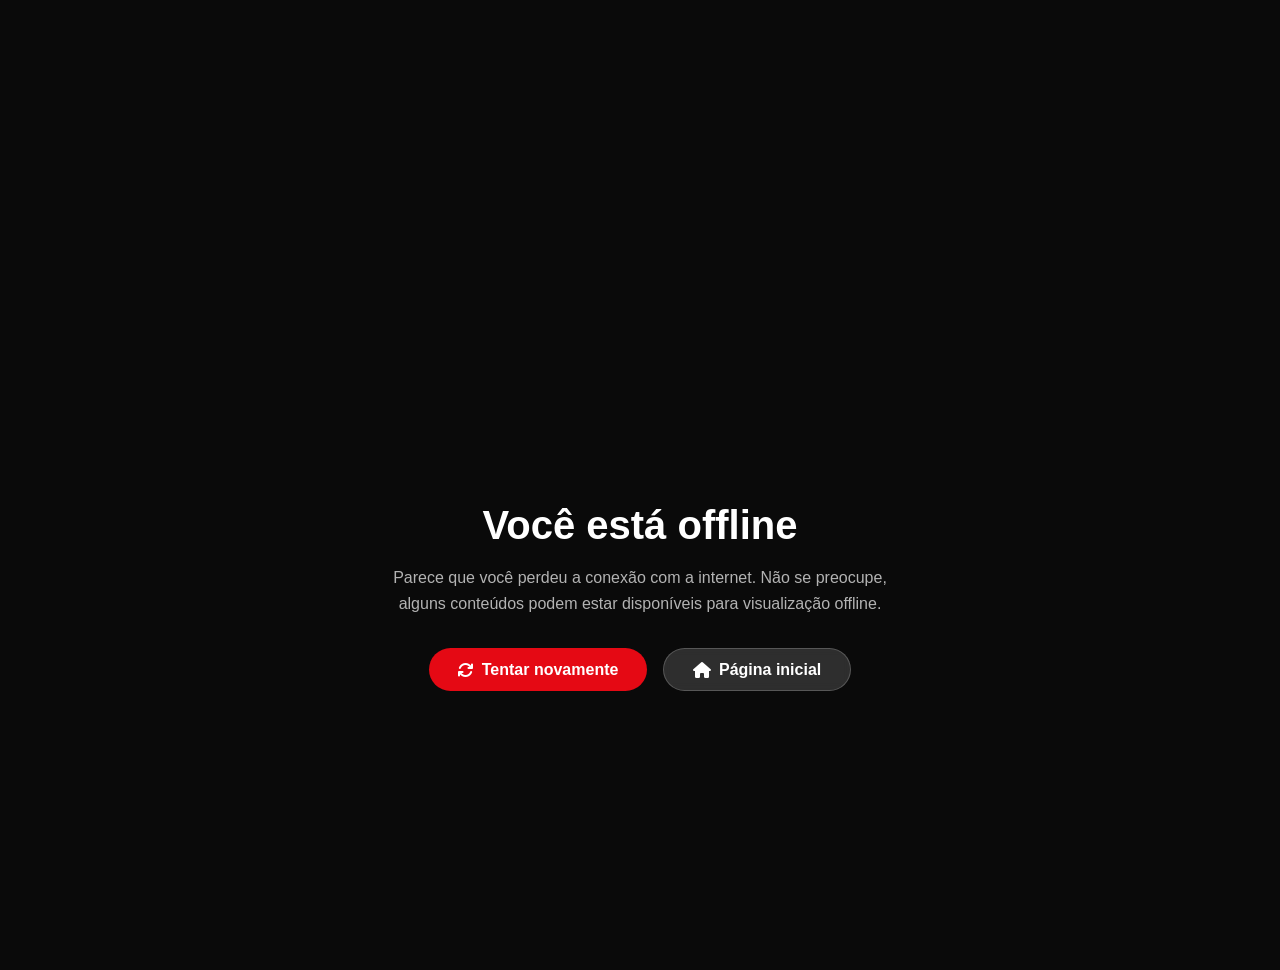
<file: offline.html>
<!DOCTYPE html>
<html lang="pt-BR">
<head>
    <meta charset="UTF-8">
    <meta name="viewport" content="width=device-width, initial-scale=1.0">
    <title>Offline - bygdëall animes</title>
    <link rel="stylesheet" href="css/style.css">
    <link rel="stylesheet" href="https://cdnjs.cloudflare.com/ajax/libs/font-awesome/6.4.0/css/all.min.css">
    <style>
        .offline-container {
            display: flex;
            flex-direction: column;
            align-items: center;
            justify-content: center;
            min-height: 100vh;
            padding: 2rem;
            text-align: center;
        }
        .offline-icon {
            font-size: 5rem;
            color: var(--accent);
            margin-bottom: 1rem;
        }
        .offline-title {
            font-size: 2.5rem;
            font-weight: 700;
            margin-bottom: 0.5rem;
        }
        .offline-text {
            color: var(--text-secondary);
            margin-bottom: 2rem;
            max-width: 500px;
        }
        .offline-actions {
            display: flex;
            gap: 1rem;
            flex-wrap: wrap;
            justify-content: center;
        }
    </style>
</head>
<body>
    <div class="offline-container">
        <div class="offline-icon">
            <i class="fas fa-wifi-slash"></i>
        </div>
        <h1 class="offline-title">Você está offline</h1>
        <p class="offline-text">
            Parece que você perdeu a conexão com a internet. 
            Não se preocupe, alguns conteúdos podem estar disponíveis 
            para visualização offline.
        </p>
        <div class="offline-actions">
            <button class="btn btn-primary" onclick="window.location.reload()">
                <i class="fas fa-sync"></i> Tentar novamente
            </button>
            <button class="btn btn-secondary" onclick="window.location.href='/'">
                <i class="fas fa-home"></i> Página inicial
            </button>
        </div>
    </div>
</body>
</html>
</file>
<file: css/style.css>
/* ===== RESET E VARIÁVEIS ===== */
* {
    margin: 0;
    padding: 0;
    box-sizing: border-box;
}

:root {
    --bg-primary: #0a0a0a;
    --bg-secondary: #141414;
    --bg-card: #1a1a1a;
    --bg-hover: #2a2a2a;
    --bg-modal: rgba(0, 0, 0, 0.9);
    --text-primary: #ffffff;
    --text-secondary: #b3b3b3;
    --text-muted: #6b6b6b;
    --accent: #e50914;
    --accent-hover: #f40612;
    --accent-gradient: linear-gradient(135deg, #e50914, #b20710);
    --border-color: #333333;
    --shadow: 0 4px 30px rgba(0, 0, 0, 0.8);
    --shadow-lg: 0 8px 50px rgba(0, 0, 0, 0.9);
    --transition: all 0.3s cubic-bezier(0.4, 0, 0.2, 1);
    --radius: 10px;
    --radius-lg: 20px;
    --header-height: 70px;
    --max-width: 1400px;
    --font-family: 'Inter', -apple-system, BlinkMacSystemFont, 'Segoe UI', Roboto, sans-serif;
}

/* Tema Claro */
[data-theme="light"] {
    --bg-primary: #f0f0f0;
    --bg-secondary: #ffffff;
    --bg-card: #e8e8e8;
    --bg-hover: #d5d5d5;
    --bg-modal: rgba(255, 255, 255, 0.95);
    --text-primary: #1a1a1a;
    --text-secondary: #555555;
    --text-muted: #999999;
    --border-color: #dddddd;
    --shadow: 0 4px 30px rgba(0, 0, 0, 0.1);
    --shadow-lg: 0 8px 50px rgba(0, 0, 0, 0.15);
}

/* ===== ESTILOS GERAIS ===== */
html {
    scroll-behavior: smooth;
    font-size: 16px;
}

body {
    font-family: var(--font-family);
    background: var(--bg-primary);
    color: var(--text-primary);
    transition: var(--transition);
    padding-top: var(--header-height);
    line-height: 1.6;
    min-height: 100vh;
    overflow-x: hidden;
}

a {
    color: var(--text-primary);
    text-decoration: none;
    transition: var(--transition);
}

a:hover {
    color: var(--accent);
}

img {
    max-width: 100%;
    display: block;
}

button {
    cursor: pointer;
    font-family: var(--font-family);
}

.text-accent {
    color: var(--accent);
}

/* ===== SCROLLBAR ===== */
::-webkit-scrollbar {
    width: 8px;
    height: 8px;
}

::-webkit-scrollbar-track {
    background: var(--bg-secondary);
}

::-webkit-scrollbar-thumb {
    background: var(--accent);
    border-radius: 4px;
}

::-webkit-scrollbar-thumb:hover {
    background: var(--accent-hover);
}

/* ===== LOADING ===== */
.loading-overlay {
    position: fixed;
    top: 0;
    left: 0;
    width: 100%;
    height: 100%;
    background: var(--bg-primary);
    display: flex;
    align-items: center;
    justify-content: center;
    z-index: 9999;
    transition: opacity 0.5s ease;
}

.loading-overlay.hidden {
    opacity: 0;
    pointer-events: none;
}

.loading-spinner {
    text-align: center;
}

.loading-spinner i {
    color: var(--accent);
    margin-bottom: 1rem;
}

.loading-spinner p {
    color: var(--text-secondary);
    font-size: 1.1rem;
}

/* ===== HEADER ===== */
.header {
    position: fixed;
    top: 0;
    left: 0;
    right: 0;
    height: var(--header-height);
    background: rgba(10, 10, 10, 0.95);
    backdrop-filter: blur(20px);
    -webkit-backdrop-filter: blur(20px);
    z-index: 1000;
    border-bottom: 1px solid var(--border-color);
    transition: var(--transition);
}

[data-theme="light"] .header {
    background: rgba(255, 255, 255, 0.95);
}

.header-container {
    max-width: var(--max-width);
    margin: 0 auto;
    padding: 0 1.5rem;
    display: flex;
    align-items: center;
    justify-content: space-between;
    height: 100%;
}

.logo {
    display: flex;
    align-items: center;
    gap: 0.5rem;
    font-size: 1.8rem;
    font-weight: 800;
    color: var(--accent);
    cursor: pointer;
    flex-shrink: 0;
}

.logo i {
    font-size: 2rem;
}

.logo span {
    letter-spacing: -0.5px;
}

.nav-list {
    display: flex;
    align-items: center;
    gap: 2rem;
    list-style: none;
}

.nav-list a {
    font-size: 0.95rem;
    font-weight: 500;
    padding: 0.5rem 0;
    position: relative;
    display: flex;
    align-items: center;
    gap: 0.5rem;
}

.nav-list a::after {
    content: '';
    position: absolute;
    bottom: 0;
    left: 0;
    width: 0;
    height: 2px;
    background: var(--accent);
    transition: var(--transition);
}

.nav-list a:hover::after,
.nav-list a.active::after {
    width: 100%;
}

.nav-list a i {
    font-size: 1rem;
}

.header-actions {
    display: flex;
    align-items: center;
    gap: 1rem;
}

.search-container {
    display: flex;
    align-items: center;
    background: var(--bg-card);
    border-radius: 25px;
    padding: 0.3rem 0.3rem 0.3rem 1rem;
    transition: var(--transition);
    border: 2px solid transparent;
    position: relative;
}

.search-container:focus-within {
    border-color: var(--accent);
    background: var(--bg-hover);
}

.search-container input {
    background: transparent;
    border: none;
    color: var(--text-primary);
    padding: 0.5rem 0;
    outline: none;
    width: 180px;
    font-size: 0.9rem;
    transition: var(--transition);
}

.search-container input::placeholder {
    color: var(--text-secondary);
}

.search-container button {
    background: var(--accent);
    border: none;
    color: #fff;
    padding: 0.5rem 1rem;
    border-radius: 25px;
    transition: var(--transition);
    font-size: 0.9rem;
    display: flex;
    align-items: center;
    gap: 0.3rem;
}

.search-container button:hover {
    background: var(--accent-hover);
}

.theme-btn,
.auth-btn {
    background: transparent;
    border: none;
    color: var(--text-primary);
    font-size: 1.3rem;
    padding: 0.5rem;
    border-radius: 50%;
    transition: var(--transition);
    display: flex;
    align-items: center;
    justify-content: center;
    width: 40px;
    height: 40px;
}

.theme-btn:hover,
.auth-btn:hover {
    background: var(--bg-card);
    color: var(--accent);
}

.menu-toggle {
    display: none;
    flex-direction: column;
    gap: 5px;
    background: transparent;
    border: none;
    padding: 0.5rem;
}

.menu-toggle span {
    display: block;
    width: 28px;
    height: 3px;
    background: var(--text-primary);
    border-radius: 3px;
    transition: var(--transition);
}

/* ===== NOTIFICAÇÃO ===== */
.notification {
    position: fixed;
    top: 80px;
    right: 20px;
    background: var(--bg-secondary);
    border-radius: var(--radius);
    border-left: 4px solid var(--accent);
    box-shadow: var(--shadow-lg);
    padding: 1rem 1.5rem;
    z-index: 2000;
    transform: translateX(120%);
    transition: transform 0.4s cubic-bezier(0.4, 0, 0.2, 1);
    max-width: 400px;
    min-width: 280px;
    display: flex;
    align-items: flex-start;
    gap: 1rem;
}

.notification.show {
    transform: translateX(0);
}

.notification-content {
    display: flex;
    gap: 1rem;
    align-items: flex-start;
    flex: 1;
}

.notification-content i {
    color: var(--accent);
    font-size: 1.5rem;
    margin-top: 0.1rem;
}

.notification-title {
    font-weight: 600;
    margin-bottom: 0.2rem;
}

.notification-message {
    font-size: 0.9rem;
    color: var(--text-secondary);
}

.notification-close {
    background: transparent;
    border: none;
    color: var(--text-secondary);
    font-size: 1rem;
    padding: 0.2rem;
    transition: var(--transition);
    flex-shrink: 0;
}

.notification-close:hover {
    color: var(--text-primary);
}

/* ===== HERO BANNER ===== */
.hero-section {
    position: relative;
    height: 70vh;
    min-height: 450px;
    max-height: 700px;
    overflow: hidden;
    margin-bottom: 2rem;
}

.hero-container {
    position: relative;
    width: 100%;
    height: 100%;
}

.hero-slide {
    position: absolute;
    top: 0;
    left: 0;
    width: 100%;
    height: 100%;
    opacity: 0;
    transition: opacity 0.8s ease;
    background-size: cover;
    background-position: center top;
}

.hero-slide.active {
    opacity: 1;
}

.hero-slide::after {
    content: '';
    position: absolute;
    bottom: 0;
    left: 0;
    right: 0;
    height: 70%;
    background: linear-gradient(to top, var(--bg-primary), transparent);
}

.hero-content {
    position: absolute;
    bottom: 20%;
    left: 5%;
    max-width: 600px;
    z-index: 2;
    animation: fadeInUp 0.8s ease;
}

.hero-content .badge {
    display: inline-block;
    background: var(--accent);
    color: #fff;
    padding: 0.2rem 1rem;
    border-radius: 20px;
    font-size: 0.8rem;
    font-weight: 600;
    margin-bottom: 0.5rem;
    text-transform: uppercase;
}

.hero-content h1 {
    font-size: 3.5rem;
    font-weight: 800;
    margin-bottom: 0.5rem;
    text-shadow: 0 2px 20px rgba(0, 0, 0, 0.8);
    line-height: 1.1;
}

.hero-content p {
    font-size: 1.1rem;
    color: var(--text-secondary);
    margin-bottom: 1rem;
    text-shadow: 0 2px 10px rgba(0, 0, 0, 0.8);
    max-width: 90%;
}

.hero-meta {
    display: flex;
    gap: 1rem;
    flex-wrap: wrap;
    margin-bottom: 1.5rem;
    font-size: 0.9rem;
}

.hero-meta span {
    background: rgba(255, 255, 255, 0.1);
    backdrop-filter: blur(5px);
    padding: 0.3rem 1rem;
    border-radius: 20px;
    display: flex;
    align-items: center;
    gap: 0.5rem;
}

.hero-actions {
    display: flex;
    gap: 1rem;
    flex-wrap: wrap;
}

.hero-controls {
    position: absolute;
    top: 50%;
    left: 0;
    right: 0;
    transform: translateY(-50%);
    display: flex;
    justify-content: space-between;
    padding: 0 1rem;
    z-index: 3;
    pointer-events: none;
}

.hero-controls button {
    pointer-events: all;
    background: rgba(0, 0, 0, 0.5);
    backdrop-filter: blur(5px);
    border: none;
    color: #fff;
    width: 50px;
    height: 50px;
    border-radius: 50%;
    font-size: 1.2rem;
    transition: var(--transition);
    display: flex;
    align-items: center;
    justify-content: center;
}

.hero-controls button:hover {
    background: var(--accent);
    transform: scale(1.1);
}

.hero-indicators {
    position: absolute;
    bottom: 1.5rem;
    left: 50%;
    transform: translateX(-50%);
    display: flex;
    gap: 0.5rem;
    z-index: 3;
}

.hero-indicators span {
    width: 12px;
    height: 12px;
    border-radius: 50%;
    background: rgba(255, 255, 255, 0.3);
    cursor: pointer;
    transition: var(--transition);
}

.hero-indicators span.active {
    background: var(--accent);
    width: 30px;
    border-radius: 6px;
}

/* ===== BOTÕES ===== */
.btn {
    display: inline-flex;
    align-items: center;
    gap: 0.5rem;
    padding: 0.7rem 1.8rem;
    border-radius: 30px;
    font-weight: 600;
    border: none;
    cursor: pointer;
    transition: var(--transition);
    font-size: 1rem;
    font-family: var(--font-family);
}

.btn-primary {
    background: var(--accent);
    color: #fff;
}

.btn-primary:hover {
    background: var(--accent-hover);
    transform: scale(1.05);
}

.btn-secondary {
    background: rgba(255, 255, 255, 0.15);
    backdrop-filter: blur(5px);
    color: #fff;
    border: 1px solid rgba(255, 255, 255, 0.2);
}

.btn-secondary:hover {
    background: rgba(255, 255, 255, 0.25);
    transform: scale(1.05);
}

.btn-block {
    width: 100%;
    justify-content: center;
}

.btn-sm {
    padding: 0.4rem 1rem;
    font-size: 0.85rem;
}

.btn-success {
    background: #00c853;
    color: #fff;
}

.btn-success:hover {
    background: #00e676;
}

/* ===== SEÇÕES ===== */
.section {
    padding: 2rem 1.5rem;
    max-width: var(--max-width);
    margin: 0 auto;
}

.section-header {
    display: flex;
    justify-content: space-between;
    align-items: center;
    margin-bottom: 1.5rem;
    flex-wrap: wrap;
    gap: 0.5rem;
}

.section-header h2 {
    font-size: 1.8rem;
    font-weight: 700;
    display: flex;
    align-items: center;
    gap: 0.8rem;
}

.section-header h2 i {
    font-size: 1.4rem;
}

.view-all {
    color: var(--text-secondary);
    font-size: 0.95rem;
    display: flex;
    align-items: center;
    gap: 0.3rem;
    transition: var(--transition);
    font-weight: 500;
}

.view-all:hover {
    color: var(--accent);
}

.view-all i {
    transition: var(--transition);
}

.view-all:hover i {
    transform: translateX(5px);
}

/* ===== CARROSSEL ===== */
.carousel-container {
    position: relative;
    padding: 0.5rem 0;
}

.carousel {
    display: flex;
    gap: 1.2rem;
    overflow-x: auto;
    padding: 0.5rem 0.5rem 1.5rem;
    scroll-snap-type: x mandatory;
    -webkit-overflow-scrolling: touch;
    scroll-behavior: smooth;
}

.carousel::-webkit-scrollbar {
    height: 6px;
}

.carousel::-webkit-scrollbar-thumb {
    background: var(--accent);
    border-radius: 3px;
}

.carousel-btn {
    position: absolute;
    top: 50%;
    transform: translateY(-50%);
    background: rgba(0, 0, 0, 0.7);
    backdrop-filter: blur(5px);
    border: none;
    color: #fff;
    width: 40px;
    height: 40px;
    border-radius: 50%;
    font-size: 1rem;
    transition: var(--transition);
    z-index: 2;
    display: flex;
    align-items: center;
    justify-content: center;
    opacity: 0;
}

.carousel-container:hover .carousel-btn {
    opacity: 1;
}

.carousel-btn:hover {
    background: var(--accent);
    transform: translateY(-50%) scale(1.1);
}

.carousel-btn.prev {
    left: -10px;
}

.carousel-btn.next {
    right: -10px;
}

/* ===== CARDS ===== */
.card {
    flex: 0 0 220px;
    scroll-snap-align: start;
    background: var(--bg-card);
    border-radius: var(--radius);
    overflow: hidden;
    transition: var(--transition);
    cursor: pointer;
    position: relative;
    border: 1px solid transparent;
}

.card:hover {
    transform: translateY(-10px);
    border-color: var(--accent);
    box-shadow: var(--shadow-lg);
}

.card-image {
    position: relative;
    overflow: hidden;
    aspect-ratio: 2/3;
}

.card-image img {
    width: 100%;
    height: 100%;
    object-fit: cover;
    transition: var(--transition);
}

.card:hover .card-image img {
    transform: scale(1.05);
}

.card-badge {
    position: absolute;
    top: 8px;
    right: 8px;
    background: var(--accent);
    color: #fff;
    padding: 0.2rem 0.6rem;
    border-radius: 4px;
    font-size: 0.7rem;
    font-weight: 600;
    z-index: 1;
}

.card-rating {
    position: absolute;
    top: 8px;
    left: 8px;
    background: rgba(0, 0, 0, 0.7);
    padding: 0.2rem 0.6rem;
    border-radius: 4px;
    font-size: 0.8rem;
    display: flex;
    align-items: center;
    gap: 4px;
    z-index: 1;
}

.card-rating i {
    color: gold;
}

.card-progress {
    position: absolute;
    bottom: 0;
    left: 0;
    right: 0;
    height: 4px;
    background: rgba(255, 255, 255, 0.2);
}

.card-progress .progress-bar {
    height: 100%;
    background: var(--accent);
    width: 0%;
    transition: width 0.5s ease;
}

.card-info {
    padding: 0.8rem 1rem;
}

.card-info h3 {
    font-size: 0.95rem;
    font-weight: 600;
    margin-bottom: 0.2rem;
    white-space: nowrap;
    overflow: hidden;
    text-overflow: ellipsis;
}

.card-info .meta {
    display: flex;
    justify-content: space-between;
    font-size: 0.8rem;
    color: var(--text-secondary);
}

.card-actions {
    position: absolute;
    bottom: 0;
    left: 0;
    right: 0;
    padding: 1rem;
    background: linear-gradient(to top, rgba(0, 0, 0, 0.9), transparent);
    display: flex;
    justify-content: center;
    gap: 0.5rem;
    opacity: 0;
    transform: translateY(10px);
    transition: var(--transition);
    z-index: 1;
}

.card:hover .card-actions {
    opacity: 1;
    transform: translateY(0);
}

.card-actions button {
    background: rgba(255, 255, 255, 0.2);
    border: none;
    color: #fff;
    padding: 0.3rem 0.8rem;
    border-radius: 20px;
    font-size: 0.8rem;
    transition: var(--transition);
}

.card-actions button:hover {
    background: var(--accent);
}

/* ===== CATEGORIAS ===== */
.categories-grid {
    display: grid;
    grid-template-columns: repeat(auto-fill, minmax(140px, 1fr));
    gap: 1rem;
    padding: 0.5rem 0;
}

.category-item {
    background: var(--bg-card);
    padding: 1.2rem 0.8rem;
    text-align: center;
    border-radius: var(--radius);
    transition: var(--transition);
    cursor: pointer;
    font-weight: 500;
    border: 2px solid transparent;
    display: flex;
    flex-direction: column;
    align-items: center;
    gap: 0.5rem;
}

.category-item i {
    font-size: 2rem;
    color: var(--accent);
}

.category-item:hover {
    background: var(--accent);
    transform: translateY(-5px);
    border-color: var(--accent);
}

.category-item:hover i {
    color: #fff;
}

/* ===== RODAPÉ ===== */
.footer {
    background: var(--bg-secondary);
    padding: 3rem 1.5rem 1.5rem;
    margin-top: 3rem;
    border-top: 1px solid var(--border-color);
}

.footer-content {
    max-width: var(--max-width);
    margin: 0 auto;
}

.footer-grid {
    display: grid;
    grid-template-columns: 2fr 1fr 1fr 1fr;
    gap: 2rem;
    margin-bottom: 2rem;
}

.footer-col h3 {
    font-size: 1.5rem;
    margin-bottom: 1rem;
}

.footer-col h3 i {
    margin-right: 0.5rem;
}

.footer-col p {
    color: var(--text-secondary);
    font-size: 0.95rem;
    margin-bottom: 1rem;
}

.footer-col h4 {
    font-size: 1.1rem;
    margin-bottom: 1rem;
    color: var(--text-primary);
}

.footer-col ul {
    list-style: none;
}

.footer-col ul li {
    margin-bottom: 0.5rem;
}

.footer-col ul a {
    color: var(--text-secondary);
    font-size: 0.9rem;
    transition: var(--transition);
}

.footer-col ul a:hover {
    color: var(--accent);
    padding-left: 5px;
}

.social-links {
    display: flex;
    gap: 0.8rem;
    flex-wrap: wrap;
}

.social-links a {
    display: flex;
    align-items: center;
    justify-content: center;
    width: 40px;
    height: 40px;
    background: var(--bg-card);
    border-radius: 50%;
    color: var(--text-secondary);
    transition: var(--transition);
    font-size: 1.1rem;
}

.social-links a:hover {
    background: var(--accent);
    color: #fff;
    transform: translateY(-3px);
}

.footer-bottom {
    border-top: 1px solid var(--border-color);
    padding-top: 1.5rem;
    display: flex;
    justify-content: space-between;
    align-items: center;
    flex-wrap: wrap;
    gap: 1rem;
    color: var(--text-secondary);
    font-size: 0.85rem;
}

.footer-badges {
    display: flex;
    gap: 1.5rem;
}

.footer-badges span {
    display: flex;
    align-items: center;
    gap: 0.3rem;
}

.footer-badges i {
    color: var(--accent);
}

/* ===== VOLTAR AO TOPO ===== */
.back-to-top {
    position: fixed;
    bottom: 2rem;
    right: 2rem;
    background: var(--accent);
    color: #fff;
    width: 50px;
    height: 50px;
    border-radius: 50%;
    border: none;
    font-size: 1.3rem;
    transition: var(--transition);
    opacity: 0;
    visibility: hidden;
    z-index: 999;
    display: flex;
    align-items: center;
    justify-content: center;
    box-shadow: var(--shadow);
}

.back-to-top.visible {
    opacity: 1;
    visibility: visible;
}

.back-to-top:hover {
    background: var(--accent-hover);
    transform: translateY(-3px);
}

/* ===== MODAL ===== */
.modal {
    position: fixed;
    top: 0;
    left: 0;
    width: 100%;
    height: 100%;
    background: var(--bg-modal);
    display: none;
    align-items: center;
    justify-content: center;
    z-index: 3000;
    padding: 1rem;
    animation: fadeIn 0.3s ease;
}

.modal.active {
    display: flex;
}

.modal-content {
    background: var(--bg-secondary);
    border-radius: var(--radius-lg);
    padding: 2.5rem;
    max-width: 450px;
    width: 100%;
    position: relative;
    max-height: 90vh;
    overflow-y: auto;
    animation: slideUp 0.3s ease;
}

.modal-close {
    position: absolute;
    top: 1rem;
    right: 1rem;
    background: transparent;
    border: none;
    color: var(--text-secondary);
    font-size: 1.5rem;
    transition: var(--transition);
}

.modal-close:hover {
    color: var(--accent);
    transform: rotate(90deg);
}

.modal-header {
    text-align: center;
    margin-bottom: 2rem;
}

.modal-header h2 {
    font-size: 1.8rem;
    display: flex;
    align-items: center;
    justify-content: center;
    gap: 0.5rem;
}

.modal-header h2 i {
    color: var(--accent);
}

.modal-header p {
    color: var(--accent);
    transform: rotate(90deg);
}

.modal-header {
    text-align: center;
    margin-bottom: 2rem;
}

.modal-header h2 {
    font-size: 1.8rem;
    display: flex;
    align-items: center;
    justify-content: center;
    gap: 0.5rem;
}

.modal-header h2 i {
    color: var(--accent);
}

.modal-header p {
    color: var(--text-secondary);
    margin-top: 0.3rem;
}

.auth-form .form-group {
    margin-bottom: 1.2rem;
}

.auth-form label {
    display: block;
    font-weight: 500;
    margin-bottom: 0.3rem;
    font-size: 0.9rem;
}

.auth-form input {
    width: 100%;
    padding: 0.8rem 1rem;
    border: 2px solid var(--border-color);
    border-radius: var(--radius);
    background: var(--bg-primary);
    color: var(--text-primary);
    font-size: 1rem;
    transition: var(--transition);
    font-family: var(--font-family);
}

.auth-form input:focus {
    outline: none;
    border-color: var(--accent);
}

.auth-links {
    display: flex;
    justify-content: space-between;
    margin-top: 1rem;
    font-size: 0.9rem;
}

.auth-links a {
    color: var(--text-secondary);
    transition: var(--transition);
}

.auth-links a:hover {
    color: var(--accent);
}

/* ===== ANIMAÇÕES ===== */
@keyframes fadeIn {
    from {
        opacity: 0;
    }
    to {
        opacity: 1;
    }
}

@keyframes fadeInUp {
    from {
        opacity: 0;
        transform: translateY(30px);
    }
    to {
        opacity: 1;
        transform: translateY(0);
    }
}

@keyframes slideUp {
    from {
        opacity: 0;
        transform: translateY(50px);
    }
    to {
        opacity: 1;
        transform: translateY(0);
    }
}

@keyframes pulse {
    0%,
    100% {
        transform: scale(1);
    }
    50% {
        transform: scale(1.05);
    }
}

/* ===== RESPONSIVIDADE ===== */
@media (max-width: 1200px) {
    .card {
        flex: 0 0 200px;
    }
    .hero-content h1 {
        font-size: 2.8rem;
    }
}

@media (max-width: 1024px) {
    .hero-section {
        height: 60vh;
        min-height: 400px;
    }
    .hero-content h1 {
        font-size: 2.5rem;
    }
    .footer-grid {
        grid-template-columns: 1fr 1fr;
    }
}

@media (max-width: 768px) {
    :root {
        --header-height: 60px;
    }

    .header-container {
        padding: 0 1rem;
    }

    .nav-menu {
        position: fixed;
        top: var(--header-height);
        left: -100%;
        width: 100%;
        height: calc(100vh - var(--header-height));
        background: var(--bg-primary);
        padding: 2rem;
        transition: var(--transition);
        overflow-y: auto;
        border-top: 1px solid var(--border-color);
    }

    .nav-menu.open {
        left: 0;
    }

    .nav-list {
        flex-direction: column;
        gap: 1.5rem;
        align-items: flex-start;
    }

    .nav-list a {
        font-size: 1.1rem;
    }

    .menu-toggle {
        display: flex;
    }

    .menu-toggle.active span:nth-child(1) {
        transform: rotate(45deg) translate(5px, 5px);
    }

    .menu-toggle.active span:nth-child(2) {
        opacity: 0;
    }

    .menu-toggle.active span:nth-child(3) {
        transform: rotate(-45deg) translate(5px, -5px);
    }

    .search-container input {
        width: 120px;
    }

    .hero-section {
        height: 50vh;
        min-height: 350px;
    }

    .hero-content {
        bottom: 15%;
        left: 5%;
        right: 5%;
    }

    .hero-content h1 {
        font-size: 1.8rem;
    }

    .hero-content p {
        font-size: 0.95rem;
    }

    .hero-controls button {
        width: 40px;
        height: 40px;
        font-size: 1rem;
    }

    .section {
        padding: 1.5rem 1rem;
    }

    .section-header h2 {
        font-size: 1.4rem;
    }

    .card {
        flex: 0 0 160px;
    }

    .categories-grid {
        grid-template-columns: repeat(auto-fill, minmax(110px, 1fr));
        gap: 0.8rem;
    }

    .category-item {
        padding: 0.8rem 0.5rem;
        font-size: 0.85rem;
    }

    .category-item i {
        font-size: 1.5rem;
    }

    .footer-grid {
        grid-template-columns: 1fr;
        gap: 1.5rem;
    }

    .footer-bottom {
        flex-direction: column;
        text-align: center;
    }

    .footer-badges {
        justify-content: center;
        flex-wrap: wrap;
    }

    .notification {
        right: 10px;
        left: 10px;
        max-width: none;
        min-width: 0;
    }

    .modal-content {
        padding: 1.5rem;
        margin: 1rem;
    }

    .carousel-btn {
        display: none;
    }
}

@media (max-width: 480px) {
    .logo {
        font-size: 1.3rem;
    }

    .logo i {
        font-size: 1.5rem;
    }

    .search-container input {
        width: 80px;
        font-size: 0.8rem;
    }

    .search-container button {
        padding: 0.3rem 0.6rem;
        font-size: 0.8rem;
    }

    .hero-content h1 {
        font-size: 1.4rem;
    }

    .hero-meta {
        font-size: 0.8rem;
        gap: 0.5rem;
    }

    .hero-meta span {
        padding: 0.2rem 0.6rem;
    }

    .hero-actions .btn {
        padding: 0.5rem 1.2rem;
        font-size: 0.85rem;
    }

    .card {
        flex: 0 0 140px;
    }

    .card-info h3 {
        font-size: 0.85rem;
    }

    .card-info .meta {
        font-size: 0.7rem;
    }

    .section-header h2 {
        font-size: 1.2rem;
    }

    .section-header h2 i {
        font-size: 1rem;
    }

    .categories-grid {
        grid-template-columns: repeat(auto-fill, minmax(90px, 1fr));
    }

    .category-item {
        padding: 0.6rem 0.3rem;
        font-size: 0.75rem;
    }

    .category-item i {
        font-size: 1.2rem;
    }

    .theme-btn,
    .auth-btn {
        width: 35px;
        height: 35px;
        font-size: 1.1rem;
    }

    .back-to-top {
        width: 40px;
        height: 40px;
        font-size: 1rem;
        bottom: 1rem;
        right: 1rem;
    }
}

/* ===== ESTILOS PARA IMPRESSÃO ===== */
@media print {
    .header,
    .footer,
    .back-to-top,
    .hero-controls,
    .hero-indicators,
    .carousel-btn,
    .notification {
        display: none !important;
    }

    body {
        padding-top: 0 !important;
        background: #fff !important;
        color: #000 !important;
    }

    .hero-section {
        height: auto !important;
        min-height: auto !important;
        margin-bottom: 1rem !important;
    }

    .hero-slide {
        position: relative !important;
        opacity: 1 !important;
        background-image: none !important;
        background: #f5f5f5 !important;
    }

    .hero-slide::after {
        display: none !important;
    }

    .hero-content {
        position: relative !important;
        bottom: auto !important;
        left: auto !important;
        padding: 1rem !important;
        animation: none !important;
    }

    .hero-content h1 {
        font-size: 2rem !important;
        color: #000 !important;
        text-shadow: none !important;
    }

    .hero-content p {
        color: #555 !important;
        text-shadow: none !important;
    }

    .hero-meta span {
        background: #eee !important;
        color: #333 !important;
    }

    .card {
        break-inside: avoid;
        border: 1px solid #ddd !important;
        box-shadow: none !important;
        transform: none !important;
    }

    .card-image img {
        border: 1px solid #ddd !important;
    }

    .card-actions {
        display: none !important;
    }

    .section {
        padding: 1rem !important;
    }

    .categories-grid {
        grid-template-columns: repeat(auto-fill, minmax(120px, 1fr)) !important;
    }

    .category-item {
        border: 1px solid #ddd !important;
    }

    .modal {
        display: none !important;
    }

    .btn {
        padding: 0.3rem 0.8rem !important;
        font-size: 0.8rem !important;
    }
}

/* ===== LOADING OVERLAY CORRIGIDO ===== */
.loading-overlay {
    position: fixed;
    top: 0;
    left: 0;
    width: 100%;
    height: 100%;
    background: var(--bg-primary);
    display: flex !important;
    align-items: center;
    justify-content: center;
    z-index: 9999;
    transition: opacity 0.5s ease;
}

.loading-overlay.hidden {
    opacity: 0;
    pointer-events: none;
    display: none !important;
}

.loading-spinner {
    text-align: center;
    animation: pulse 1.5s ease-in-out infinite;
}

.loading-spinner i {
    color: var(--accent);
    margin-bottom: 1rem;
    font-size: 3rem;
}

.loading-spinner p {
    color: var(--text-secondary);
    font-size: 1.1rem;
    margin-top: 0.5rem;
}

@keyframes pulse {
    0%, 100% {
        transform: scale(1);
        opacity: 1;
    }
    50% {
        transform: scale(1.1);
        opacity: 0.7;
    }
}

/* ===== PLAYER DE VÍDEO ===== */
.video-player-overlay {
    position: fixed;
    inset: 0;
    background: rgba(0, 0, 0, 0.92);
    z-index: 9999;
    display: flex;
    align-items: center;
    justify-content: center;
    padding: 1rem;
    animation: fadeIn 0.2s ease;
}

.video-player-card {
    width: 100%;
    max-width: 960px;
    background: var(--bg-secondary);
    border-radius: 14px;
    overflow: hidden;
    box-shadow: 0 20px 60px rgba(0, 0, 0, 0.6);
    border: 1px solid var(--border-color);
    display: flex;
    flex-direction: column;
}

.video-player-header {
    display: flex;
    align-items: center;
    gap: 0.9rem;
    padding: 0.9rem 1.2rem;
    background: linear-gradient(180deg, rgba(0,0,0,0.4), transparent);
    border-bottom: 1px solid var(--border-color);
}

.video-player-poster {
    width: 40px;
    height: 56px;
    object-fit: cover;
    border-radius: 6px;
    flex-shrink: 0;
}

.video-player-titles {
    flex: 1;
    min-width: 0;
}

.video-player-titles h3 {
    font-size: 1rem;
    color: var(--text-primary);
    white-space: nowrap;
    overflow: hidden;
    text-overflow: ellipsis;
}

.video-player-titles span {
    font-size: 0.8rem;
    color: var(--text-secondary);
    display: block;
    white-space: nowrap;
    overflow: hidden;
    text-overflow: ellipsis;
}

.video-player-close {
    background: rgba(255,255,255,0.08);
    border: none;
    color: var(--text-primary);
    width: 36px;
    height: 36px;
    border-radius: 50%;
    font-size: 1.1rem;
    cursor: pointer;
    flex-shrink: 0;
    transition: background 0.2s ease;
}

.video-player-close:hover {
    background: var(--accent);
}

.video-player-body {
    width: 100%;
    aspect-ratio: 16 / 9;
    background: #000;
}

.player-video {
    width: 100%;
    height: 100%;
    border: 0;
    display: block;
}

.player-empty {
    width: 100%;
    height: 100%;
    display: flex;
    flex-direction: column;
    align-items: center;
    justify-content: center;
    gap: 0.8rem;
    color: var(--text-secondary);
    text-align: center;
    padding: 1rem;
}

.player-empty i {
    font-size: 3rem;
    color: var(--border-color);
}

.video-player-footer {
    display: flex;
    align-items: center;
    justify-content: space-between;
    padding: 0.8rem 1.2rem;
    border-top: 1px solid var(--border-color);
    background: var(--bg-secondary);
}

.video-player-nav-btn {
    background: rgba(255,255,255,0.06);
    border: 1px solid var(--border-color);
    color: var(--text-primary);
    padding: 0.5rem 1rem;
    border-radius: 8px;
    font-size: 0.85rem;
    cursor: pointer;
    display: flex;
    align-items: center;
    gap: 0.4rem;
    transition: all 0.2s ease;
}

.video-player-nav-btn:hover:not(:disabled) {
    background: var(--accent);
    border-color: var(--accent);
}

.video-player-nav-btn:disabled {
    opacity: 0.3;
    cursor: not-allowed;
}

.video-player-progress-label {
    font-size: 0.8rem;
    color: var(--text-secondary);
}

@keyframes fadeIn {
    from { opacity: 0; }
    to { opacity: 1; }
}

@media (max-width: 600px) {
    .video-player-titles h3 { font-size: 0.9rem; }
    .video-player-nav-btn span { display: none; }
    .video-player-footer { flex-wrap: wrap; gap: 0.5rem; }
}
</file>
